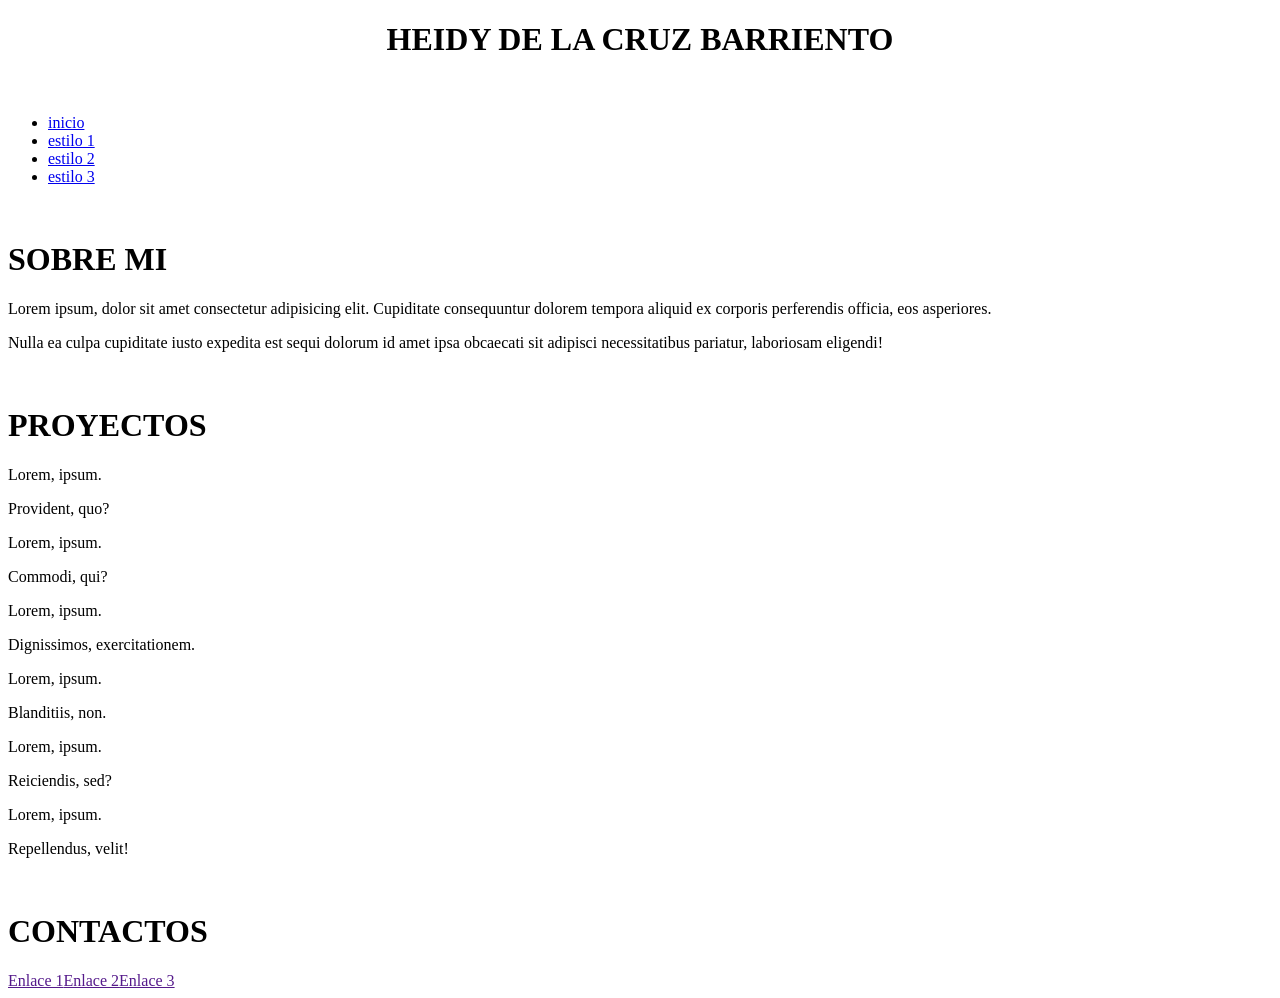
<file: Index.html>
<!DOCTYPE html>
<html lang="en">
<head>
    <meta charset="UTF-8">
    <meta name="viewport" content="width=device-width, initial-scale=1.0">
    <title>Document</title>
</head>
<body>
    <center><h1>HEIDY DE LA CRUZ BARRIENTO</h1></center>
    <br>
    <nav>
        <ul>
            <li><a href="index.html">inicio</a></li>
              <li><a href="index1.html">estilo 1</a></li>
            <li><a href="index2.html">estilo 2</a></li>
            <li><a href="index3.html">estilo 3</a></li>
        </ul>
    </nav>
    <br>
    <h1>SOBRE MI</h1>
    <section id="sobremi">
        <p>Lorem ipsum, dolor sit amet consectetur adipisicing elit. Cupiditate consequuntur dolorem tempora aliquid ex corporis perferendis officia, eos asperiores.</p>
        <p>Nulla ea culpa cupiditate iusto expedita est sequi dolorum id amet ipsa obcaecati sit adipisci necessitatibus pariatur, laboriosam eligendi!</p>
    </section>
    <br>
    <h1>PROYECTOS</h1>
    <section>
        <article>
            <p>Lorem, ipsum.</p>
            <p>Provident, quo?</p>
        </article>
        <article>
            <p>Lorem, ipsum.</p>
            <p>Commodi, qui?</p>
        </article>
        <article>
            <p>Lorem, ipsum.</p>
            <p>Dignissimos, exercitationem.</p>
        </article>
    </section>
    <section>
        <article>
            <p>Lorem, ipsum.</p>
            <p>Blanditiis, non.</p>
        </article>
        <article>
            <p>Lorem, ipsum.</p>
            <p>Reiciendis, sed?</p>
        </article>
        <article>
            <p>Lorem, ipsum.</p>
            <p>Repellendus, velit!</p>
        </article>
    </section>
    <br>
    <h1>CONTACTOS</h1>
    <footer>
        <nav><a href="">Enlace 1</a><a href="">Enlace 2</a><a href="">Enlace 3</a></nav>
    </footer>
</body>
</html>
</file>
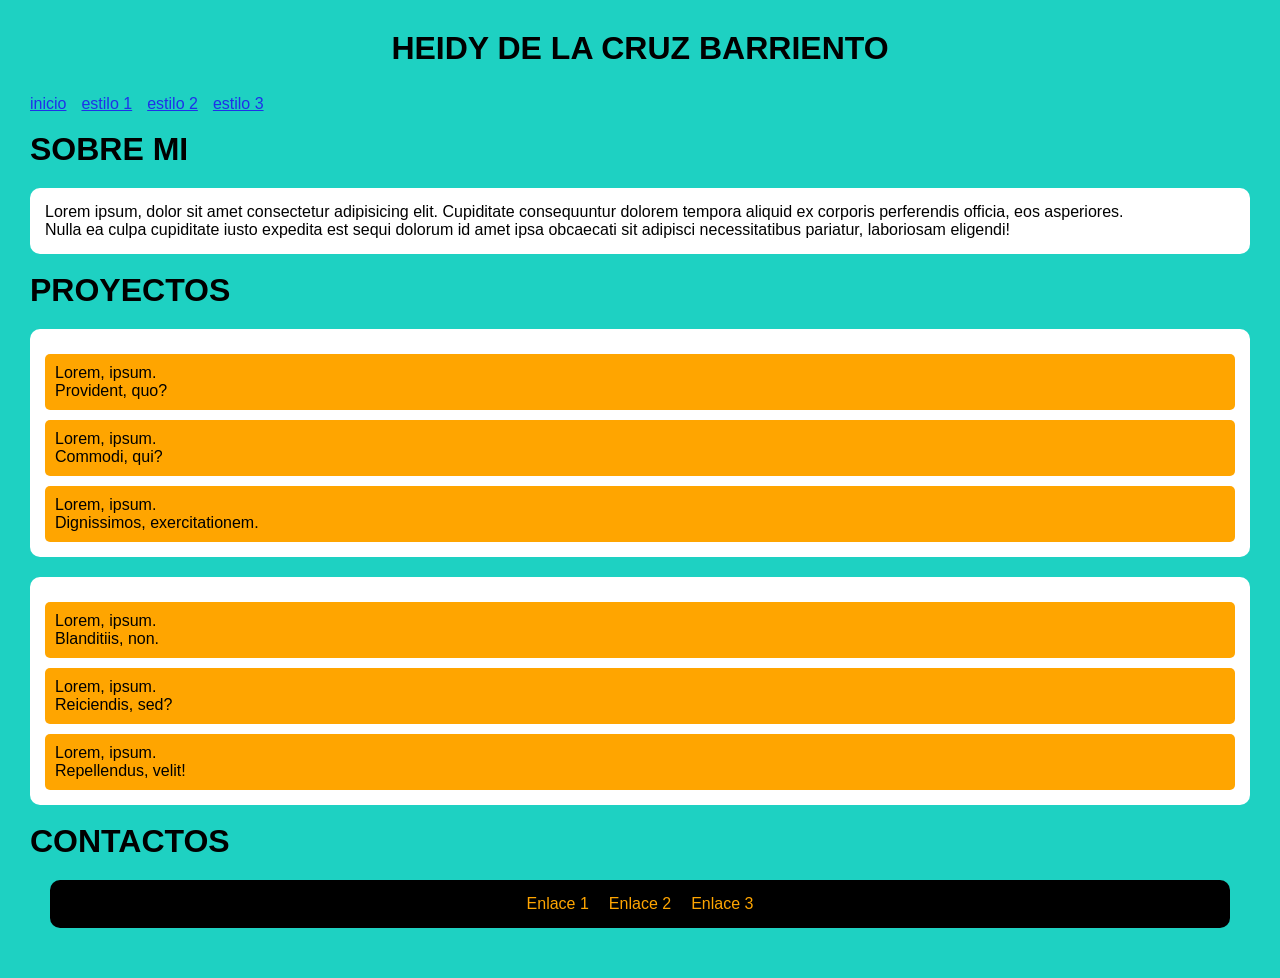
<file: Index1.html>
<!DOCTYPE html>
<html lang="en">
<head>
    <meta charset="UTF-8">
    <meta name="viewport" content="width=device-width, initial-scale=1.0">
    <title>Document</title>
    <link rel="stylesheet" href="estilo1.css">
</head>
<body>
    <center><h1>HEIDY DE LA CRUZ BARRIENTO</h1></center>
    <br>
    <nav>
        <ul>
             <li><a href="index.html">inicio</a></li>
              <li><a href="index1.html">estilo 1</a></li>
            <li><a href="index2.html">estilo 2</a></li>
            <li><a href="index3.html">estilo 3</a></li>
        </ul>
    </nav>
    <br>
    <h1>SOBRE MI</h1>
    <section id="sobremi">
        <p>Lorem ipsum, dolor sit amet consectetur adipisicing elit. Cupiditate consequuntur dolorem tempora aliquid ex corporis perferendis officia, eos asperiores.</p>
        <p>Nulla ea culpa cupiditate iusto expedita est sequi dolorum id amet ipsa obcaecati sit adipisci necessitatibus pariatur, laboriosam eligendi!</p>
    </section>
    <br>
    <h1>PROYECTOS</h1>
    <section>
        <article>
            <p>Lorem, ipsum.</p>
            <p>Provident, quo?</p>
        </article>
        <article>
            <p>Lorem, ipsum.</p>
            <p>Commodi, qui?</p>
        </article>
        <article>
            <p>Lorem, ipsum.</p>
            <p>Dignissimos, exercitationem.</p>
        </article>
    </section>
    <section>
        <article>
            <p>Lorem, ipsum.</p>
            <p>Blanditiis, non.</p>
        </article>
        <article>
            <p>Lorem, ipsum.</p>
            <p>Reiciendis, sed?</p>
        </article>
        <article>
            <p>Lorem, ipsum.</p>
            <p>Repellendus, velit!</p>
        </article>
    </section>
    <br>
    <h1>CONTACTOS</h1>
    <footer>
        <nav><a href="">Enlace 1</a><a href="">Enlace 2</a><a href="">Enlace 3</a></nav>
    </footer>
</body>
</html>
</file>
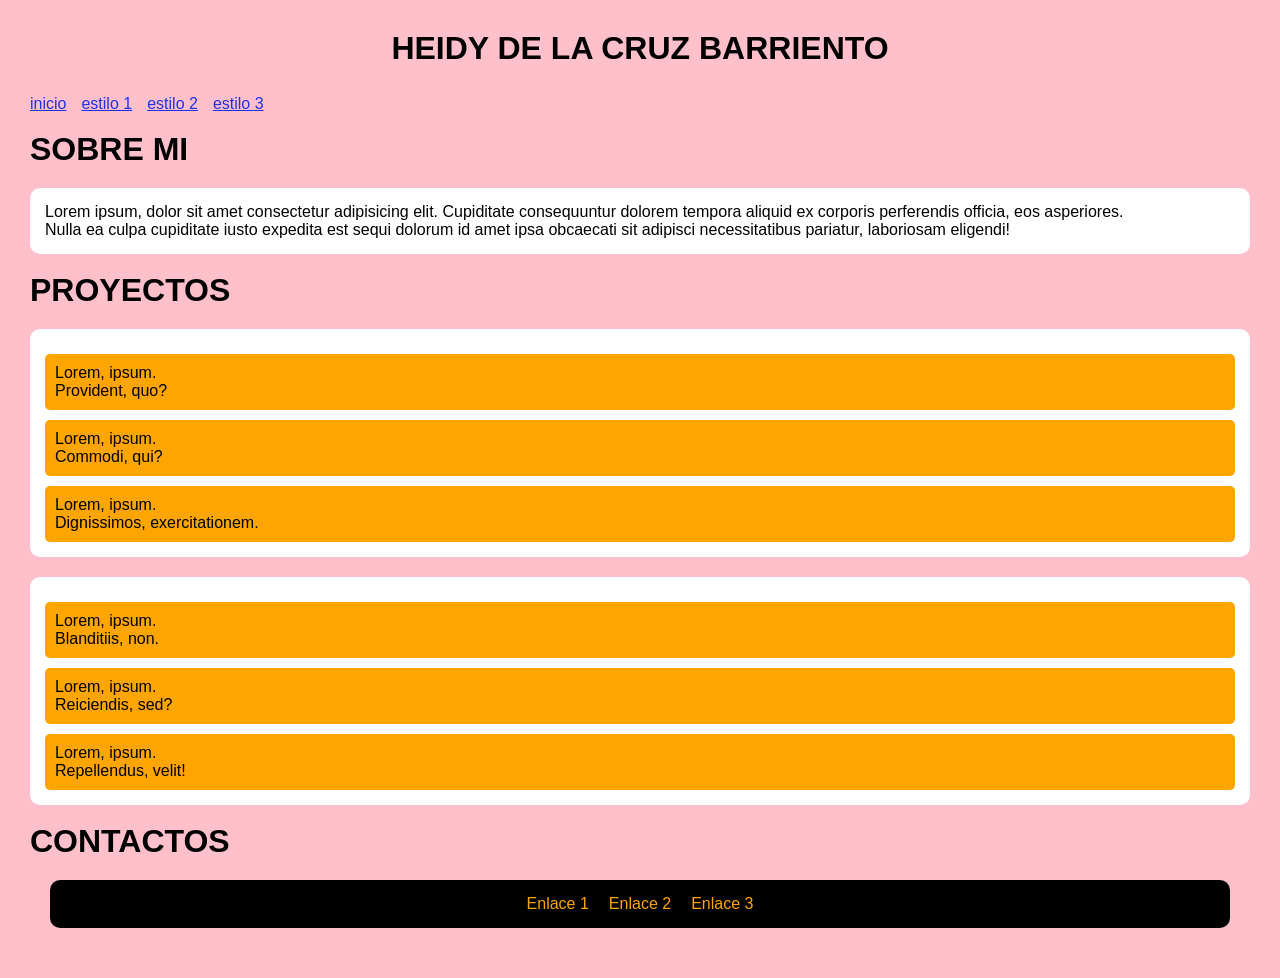
<file: index2.html>
<!DOCTYPE html>
<html lang="en">
<head>
    <meta charset="UTF-8">
    <meta name="viewport" content="width=device-width, initial-scale=1.0">
    <title>Document</title>
    <link rel="stylesheet" href="estilo2.css">
</head>
<body>
    <center><h1>HEIDY DE LA CRUZ BARRIENTO</h1></center>
    <br>
    <nav>
        <ul>
            <li><a href="index.html">inicio</a></li>
            <li><a href="index1.html">estilo 1</a></li>
            <li><a href="index2.html">estilo 2</a></li>
            <li><a href="index3.html">estilo 3</a></li>
        </ul>
    </nav>
    <br>
    <h1>SOBRE MI</h1>
    <section id="sobremi">
        <p>Lorem ipsum, dolor sit amet consectetur adipisicing elit. Cupiditate consequuntur dolorem tempora aliquid ex corporis perferendis officia, eos asperiores.</p>
        <p>Nulla ea culpa cupiditate iusto expedita est sequi dolorum id amet ipsa obcaecati sit adipisci necessitatibus pariatur, laboriosam eligendi!</p>
    </section>
    <br>
    <h1>PROYECTOS</h1>
    <section>
        <article>
            <p>Lorem, ipsum.</p>
            <p>Provident, quo?</p>
        </article>
        <article>
            <p>Lorem, ipsum.</p>
            <p>Commodi, qui?</p>
        </article>
        <article>
            <p>Lorem, ipsum.</p>
            <p>Dignissimos, exercitationem.</p>
        </article>
    </section>
    <section>
        <article>
            <p>Lorem, ipsum.</p>
            <p>Blanditiis, non.</p>
        </article>
        <article>
            <p>Lorem, ipsum.</p>
            <p>Reiciendis, sed?</p>
        </article>
        <article>
            <p>Lorem, ipsum.</p>
            <p>Repellendus, velit!</p>
        </article>
    </section>
    <br>
    <h1>CONTACTOS</h1>
    <footer>
        <nav><a href="Index.html">Enlace 1</a><a href="index2.html">Enlace 2</a><a href="index3.html">Enlace 3</a></nav>
    </footer>
</body>
</html>
</file>
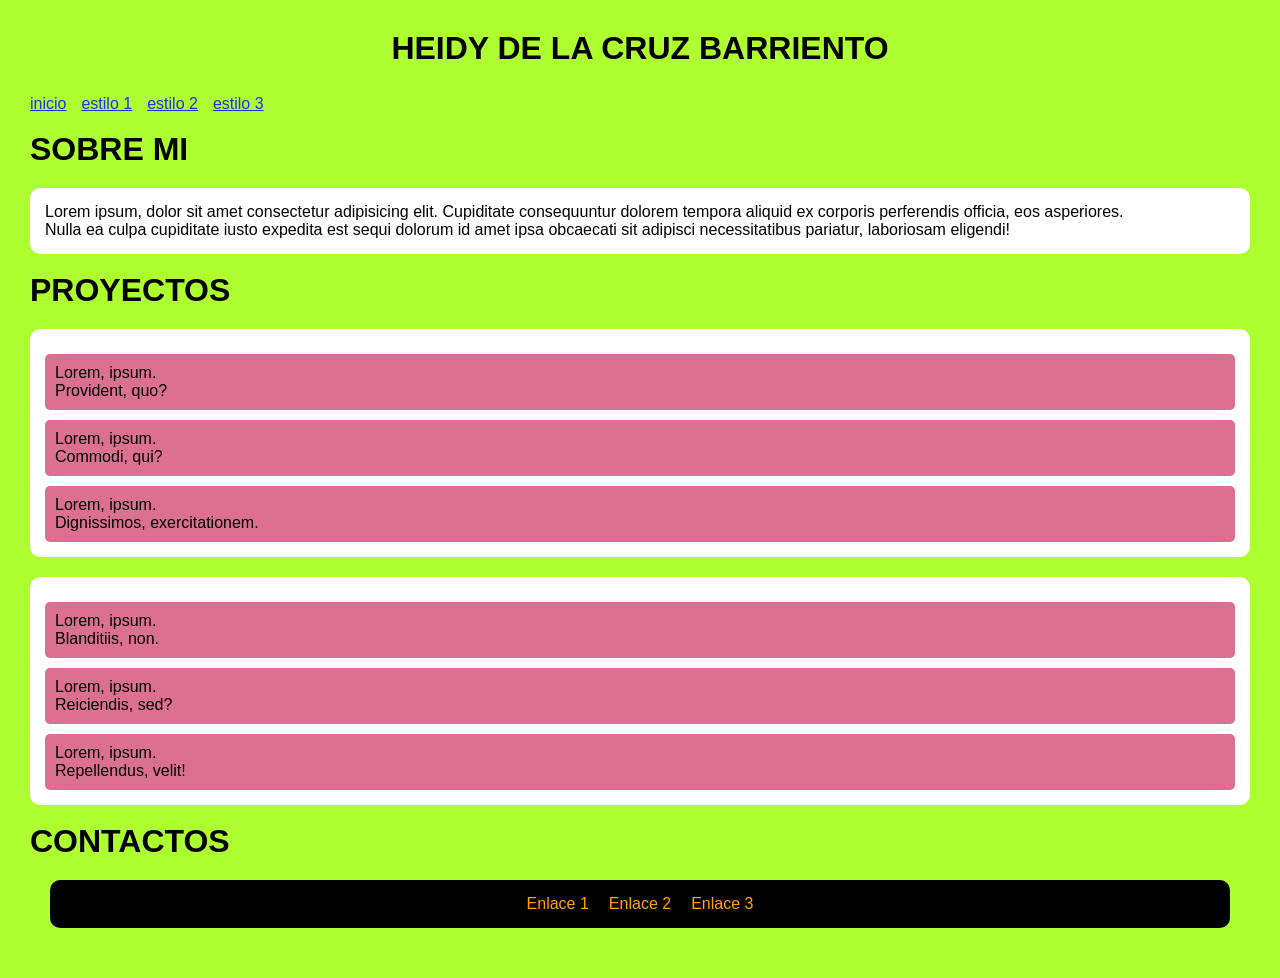
<file: index3.html>
<!DOCTYPE html>
<html lang="en">
<head>
    <meta charset="UTF-8">
    <meta name="viewport" content="width=device-width, initial-scale=1.0">
    <title>Document</title>
    <link rel="stylesheet" href="estilo3.css">
</head>
<body>
    <center><h1>HEIDY DE LA CRUZ BARRIENTO</h1></center>
    <br>
    <nav>
        <ul>
                <li><a href="index.html">inicio</a></li>
            <li><a href="index1.html">estilo 1</a></li>
            <li><a href="index2.html">estilo 2</a></li>
            <li><a href="index3.html">estilo 3</a></li>
        </ul>
    </nav>
    <br>
    <h1>SOBRE MI</h1>
    <section id="sobremi">
        <p>Lorem ipsum, dolor sit amet consectetur adipisicing elit. Cupiditate consequuntur dolorem tempora aliquid ex corporis perferendis officia, eos asperiores.</p>
        <p>Nulla ea culpa cupiditate iusto expedita est sequi dolorum id amet ipsa obcaecati sit adipisci necessitatibus pariatur, laboriosam eligendi!</p>
    </section>
    <br>
    <h1>PROYECTOS</h1>
    <section>
        <article>
            <p>Lorem, ipsum.</p>
            <p>Provident, quo?</p>
        </article>
        <article>
            <p>Lorem, ipsum.</p>
            <p>Commodi, qui?</p>
        </article>
        <article>
            <p>Lorem, ipsum.</p>
            <p>Dignissimos, exercitationem.</p>
        </article>
    </section>
    <section>
        <article>
            <p>Lorem, ipsum.</p>
            <p>Blanditiis, non.</p>
        </article>
        <article>
            <p>Lorem, ipsum.</p>
            <p>Reiciendis, sed?</p>
        </article>
        <article>
            <p>Lorem, ipsum.</p>
            <p>Repellendus, velit!</p>
        </article>
    </section>
    <br>
    <h1>CONTACTOS</h1>
    <footer>
        <nav><a href="">Enlace 1</a><a href="">Enlace 2</a><a href="">Enlace 3</a></nav>
    </footer>
</body>
</html>
</file>
<file: estilo1.css>
*{
    margin: 0;
    padding: 0;
    font-family: Arial, Helvetica, sans-serif;
}
body{
    background:rgb(30, 209, 194);
    color:black;
    padding: 30px;
}
header{
    background: black;
    padding: 15px;
    border-radius: 20px;
}
nav ul{
    list-style: none;
    display: flex;
    gap: 15px;
    margin-top: 10px;
}
nav a{
    color: rgb(31, 48, 233);
    text-decoration: nome;
}
nav a:hover{
    color: plum;
}
section{
    background: white;
    margin-top: 20px;
    padding: 15px;
    border-radius: 10px;
}
article{
    margin-top: 10px;
    padding: 10px;
    background: orange;
    border-radius: 5px;
}
footer{
    margin: 20px;
    padding: 15px;
    background: black;
    color: white;
    border-radius: 10px;
    text-align: center;
}
footer a{
    color: orange;
    margin: 10px;
    text-decoration: none;
}
footer a:hover{
    color: blueviolet;
}
</file>
<file: estilo2.css>
*{
    margin: 0;
    padding: 0;
    font-family: Arial, Helvetica, sans-serif;
}
body{
    background:pink;
    color:black;
    padding: 30px;
}
header{
    background: black;
    padding: 15px;
    border-radius: 20px;
}
nav ul{
    list-style: none;
    display: flex;
    gap: 15px;
    margin-top: 10px;
}
nav a{
    color: rgb(31, 48, 233);
    text-decoration: nome;
}
nav a:hover{
    color: plum;
}
section{
    background: white;
    margin-top: 20px;
    padding: 15px;
    border-radius: 10px;
}
article{
    margin-top: 10px;
    padding: 10px;
    background: orange;
    border-radius: 5px;
}
footer{
    margin: 20px;
    padding: 15px;
    background: black;
    color: white;
    border-radius: 10px;
    text-align: center;
}
footer a{
    color: orange;
    margin: 10px;
    text-decoration: none;
}
footer a:hover{
    color: blueviolet;
}
</file>
<file: estilo3.css>
*{
    margin: 0;
    padding: 0;
    font-family: Arial, Helvetica, sans-serif;
}
body{
    background:greenyellow;
    color:black;
    padding: 30px;
}
header{
    background: black;
    padding: 15px;
    border-radius: 20px;
}
nav ul{
    list-style: none;
    display: flex;
    gap: 15px;
    margin-top: 10px;
}
nav a{
    color: rgb(31, 48, 233);
    text-decoration: nome;
}
nav a:hover{
    color: plum;
}
section{
    background: white;
    margin-top: 20px;
    padding: 15px;
    border-radius: 10px;
}
article{
    margin-top: 10px;
    padding: 10px;
    background: palevioletred;
    border-radius: 5px;
}
footer{
    margin: 20px;
    padding: 15px;
    background: black;
    color: rgb(165, 206, 52);
    border-radius: 10px;
    text-align: center;
}
footer a{
    color: orange;
    margin: 10px;
    text-decoration: none;
}
footer a:hover{
    color: blueviolet;
}
</file>
